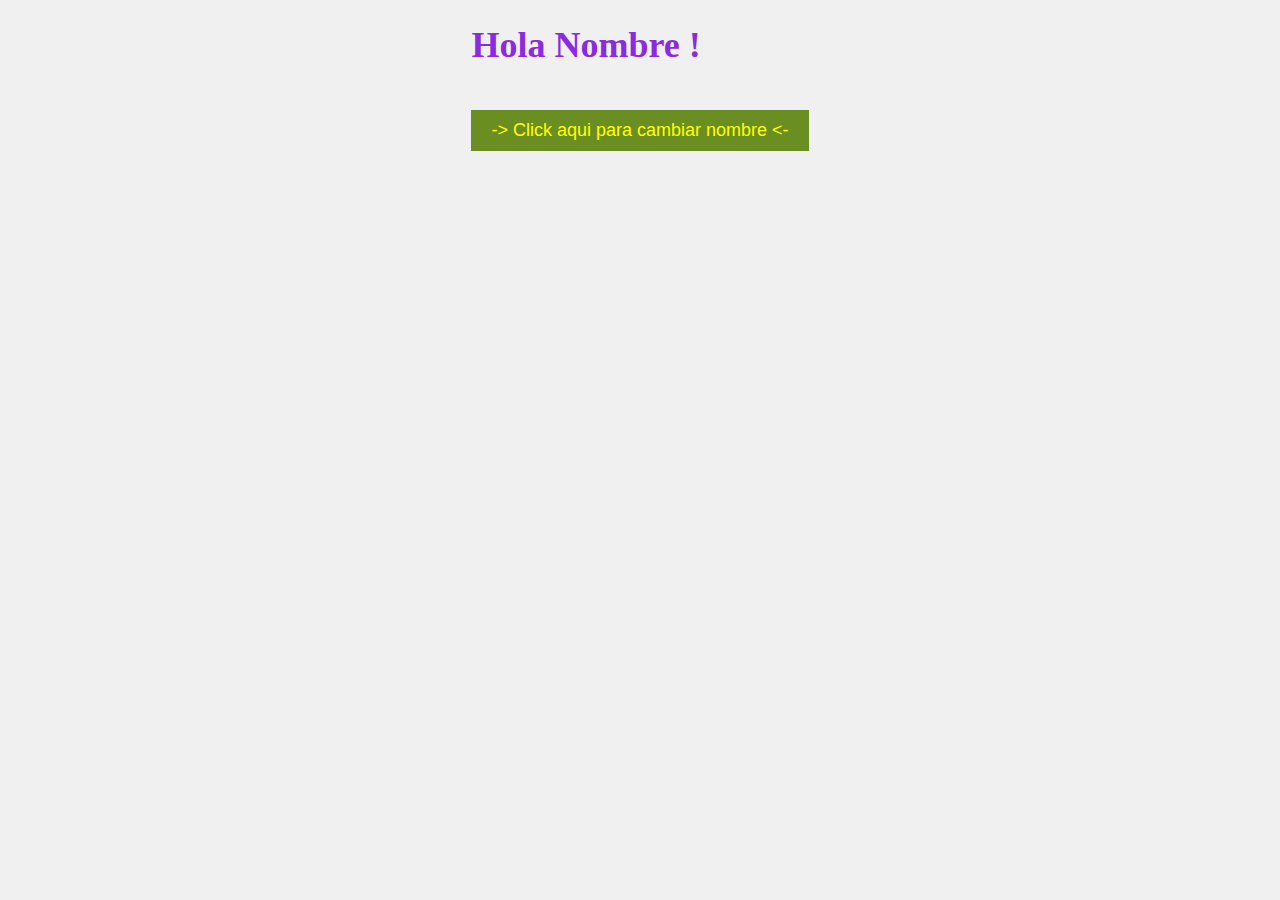
<file: index.html>
<!DOCTYPE html>
<html lang="en">
<head>
    <meta charset="UTF-8">
    <meta name="viewport" content="width=device-width, initial-scale=1.0">
    <title>HolaNombre</title>
    <link rel="stylesheet" href="HolaNombre.css">
</head>
<body>
    <main>

        <article>
            <h1 id="Saludo"> Hola Nombre !</h1>
            <button id="botonNombre" >   -> Click aqui para cambiar nombre   <- </button>
            
            

        </article>

    </main>

    <script src="./HolaNombre.js"> </script>
    <script src="./EJ1.js"></script>

    <script src="./EJ2.js"></script>

    <script src="./EJ3.js"></script>

    <script src="./EJ4.js"></script>

    <script src="./EJ5.js"></script>

    <script src="./EJ6.js"></script>

    
</body>
</html>
</file>
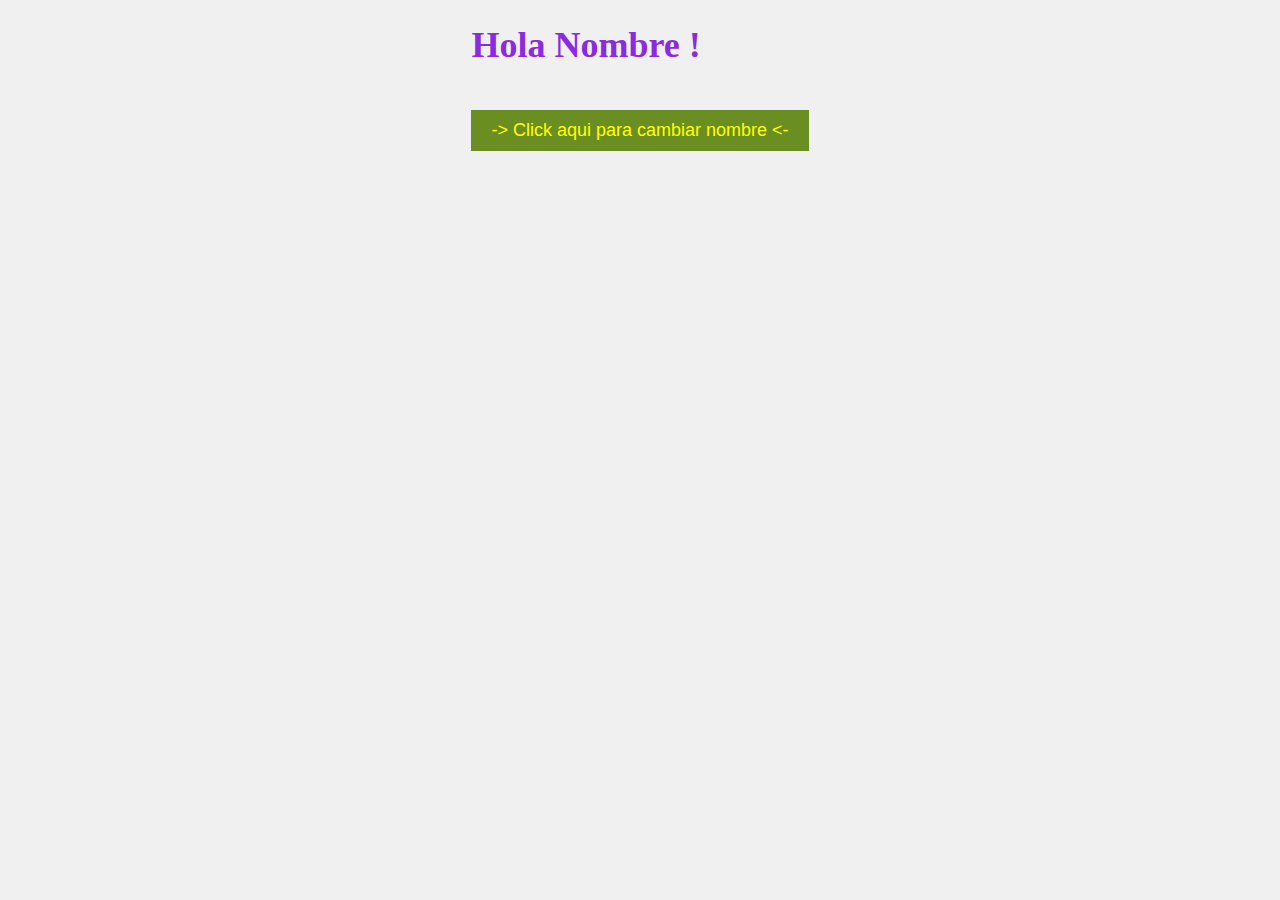
<file: HolaNombre.html>
<!DOCTYPE html>
<html lang="en">
<head>
    <meta charset="UTF-8">
    <meta name="viewport" content="width=device-width, initial-scale=1.0">
    <title>HolaNombre</title>
    <link rel="stylesheet" href="HolaNombre.css">
</head>
<body>
    <main>

        <article>
            <h1 id="Saludo"> Hola Nombre !</h1>
            <button id="botonNombre" >   -> Click aqui para cambiar nombre   <- </button>
            
            

        </article>

    </main>

    <script src="./HolaNombre.js"> </script>
    
</body>
</html>
</file>
<file: HolaNombre.css>
body {
    display: flex;
    flex-direction: column;
    align-items: center;
    height: 100vh;
    margin: 0;
    background-color: #f0f0f0;
  }
  
  h1 {
    font-size: 36px;
    align-self: center;
    color: blueviolet;
  }
  
  button {
    font-size: 18px;
    padding: 10px 20px;
    margin-top: 20px;
    background-color: olivedrab;
    color: yellow;
    border: none;
    cursor: pointer;
  }
</file>
